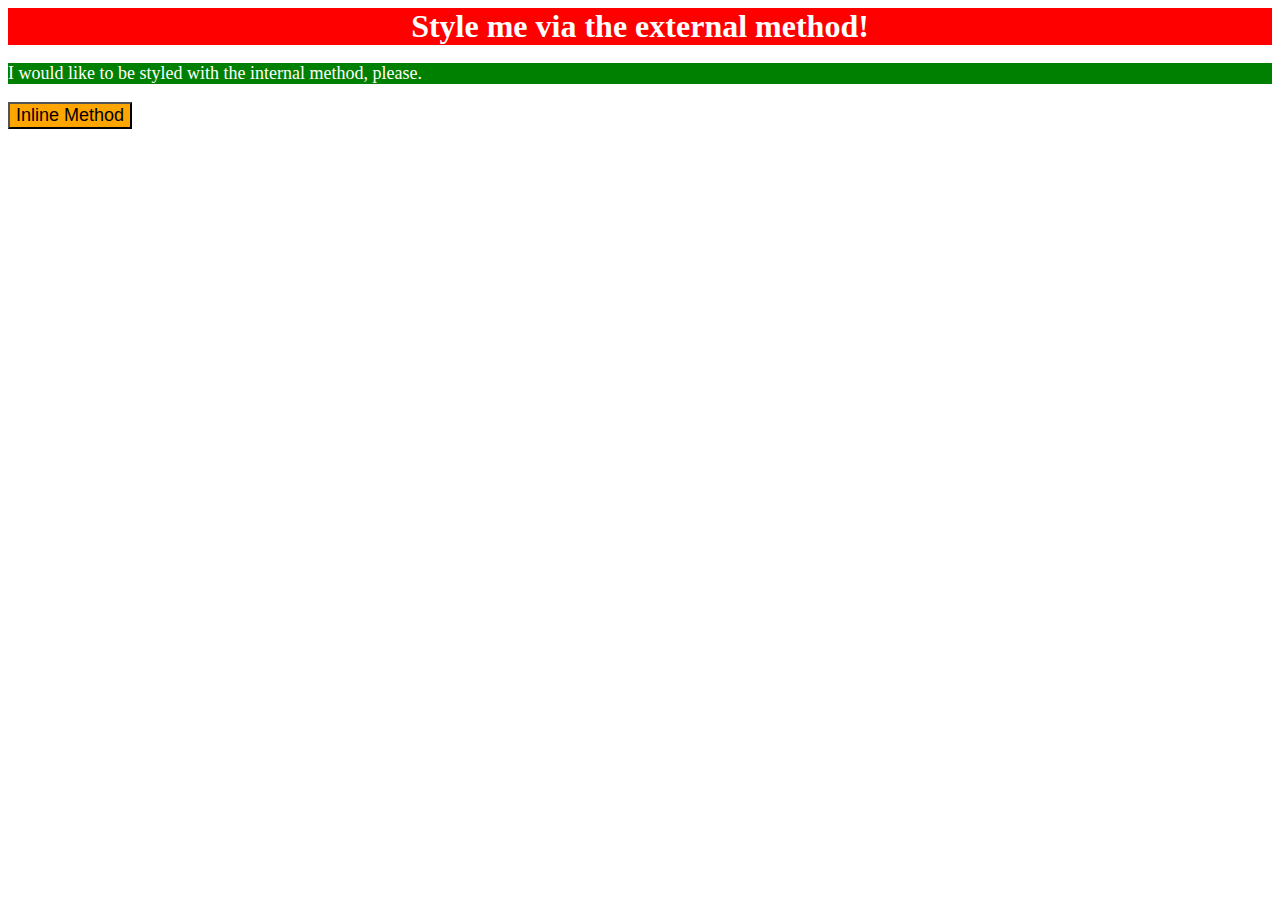
<file: foundations/01-css-methods/index.html>
<!DOCTYPE html>
<html lang="en">
  <head>
    <meta charset="UTF-8">
    <meta http-equiv="X-UA-Compatible" content="IE=edge">
    <meta name="viewport" content="width=device-width, initial-scale=1.0">
    <title>Methods for Adding CSS</title>
    <link rel="stylesheet" href="styles.css">
    <style>
      p{
        background-color: green;
        color: white;
        font-size: 18px;
      }
    </style>
  </head>
  <body>
    <div>Style me via the external method!</div>
    <p>I would like to be styled with the internal method, please.</p>
    <button style="background-color: orange; font-size: 18px;">Inline Method</button>
  </body>
</html>
</file>
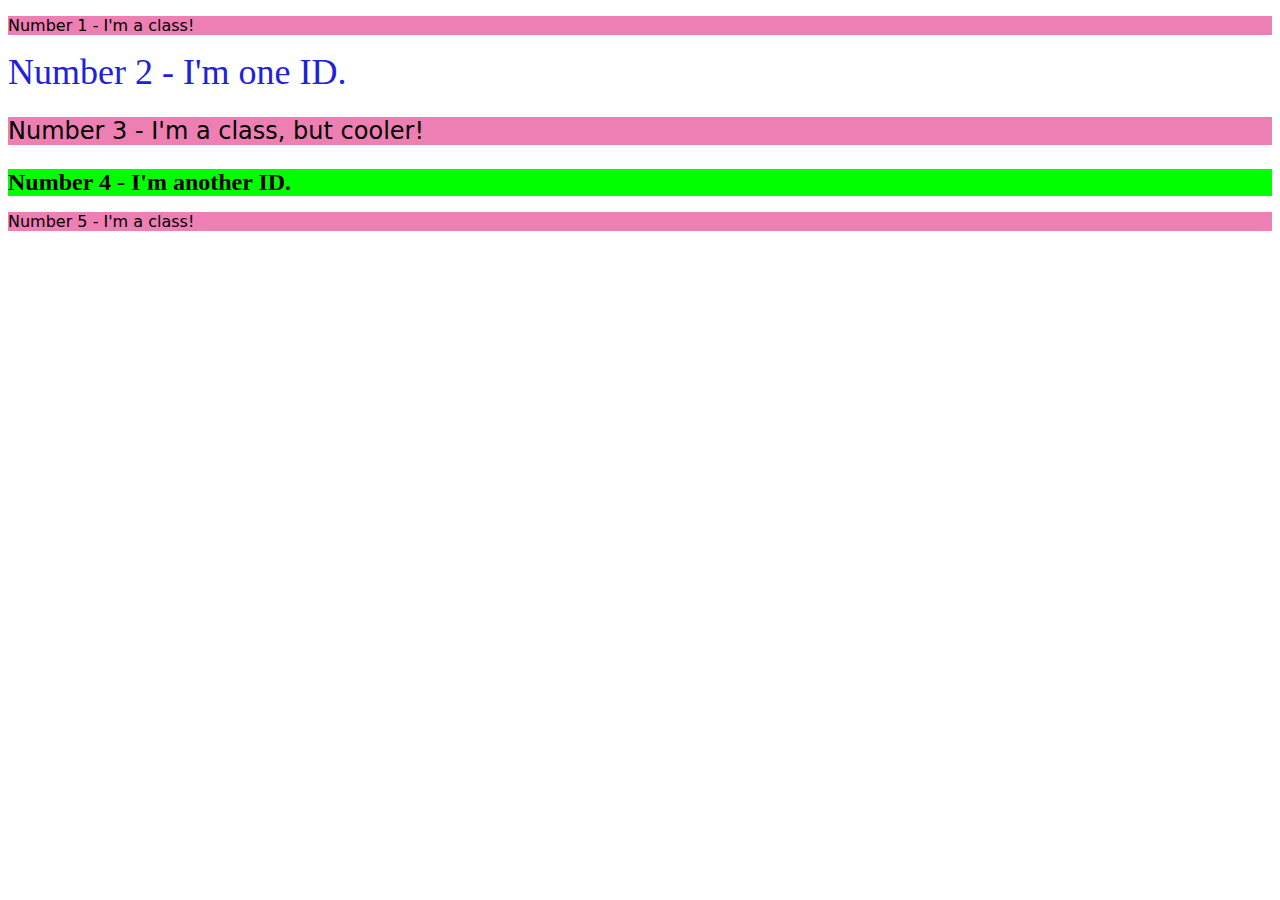
<file: foundations/02-class-id-selectors/index.html>
<!DOCTYPE html>
<html lang="en">
  <head>
    <meta charset="UTF-8">
    <meta http-equiv="X-UA-Compatible" content="IE=edge">
    <meta name="viewport" content="width=device-width, initial-scale=1.0">
    <title>Class and ID Selectors</title>
    <link rel="stylesheet" href="style.css">
  </head>
  <body>
    <p class="exercise">Number 1 - I'm a class!</p>
    <div id="number2">Number 2 - I'm one ID.</div>
    <p class="exercise" id="number3">Number 3 - I'm a class, but cooler!</p>
    <div id="number4">Number 4 - I'm another ID.</div>
    <p class="excercise">Number 5 - I'm a class!</p>
  </body>
</html>
</file>
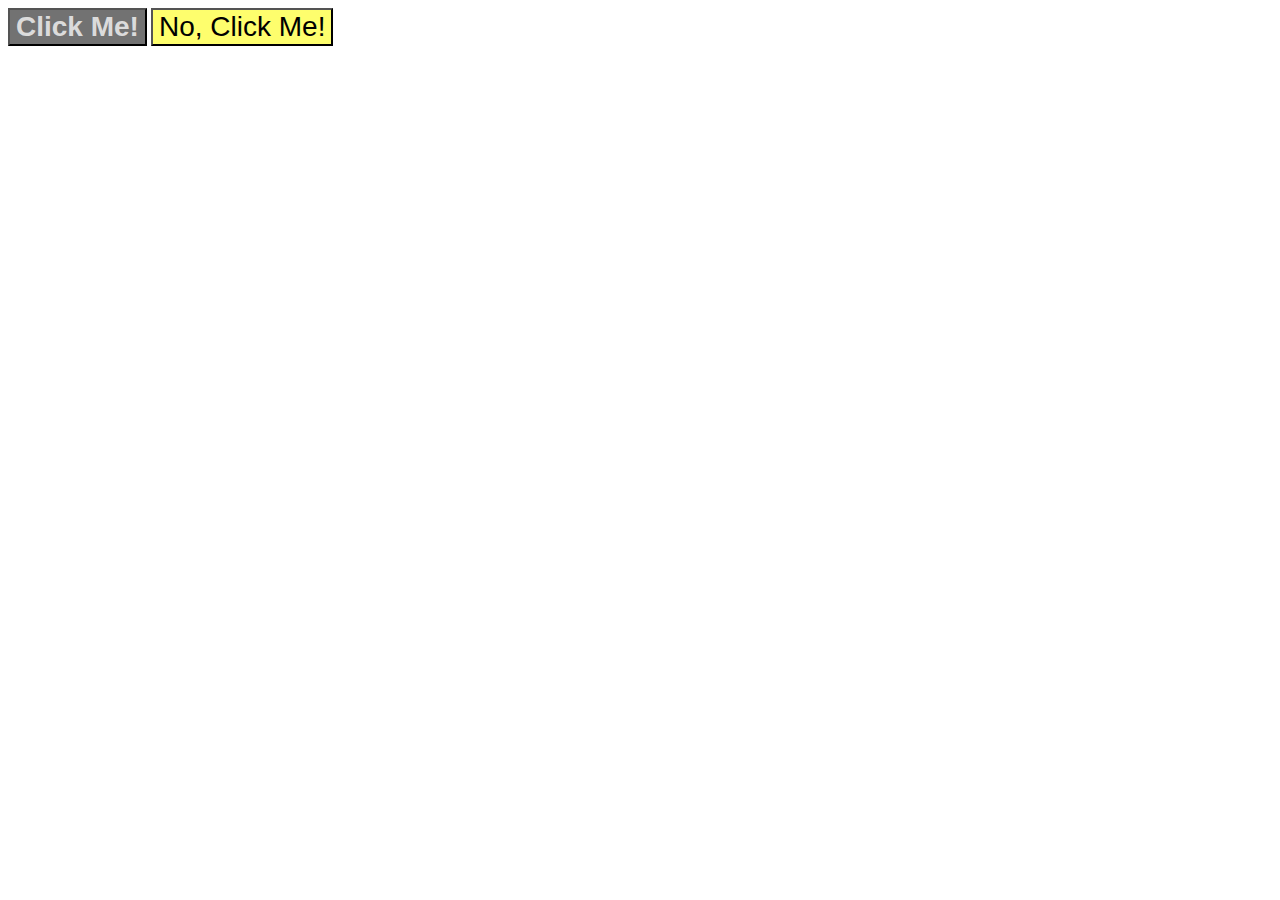
<file: foundations/03-grouping-selectors/index.html>
<!DOCTYPE html>
<html lang="en">
  <head>
    <meta charset="UTF-8">
    <meta http-equiv="X-UA-Compatible" content="IE=edge">
    <meta name="viewport" content="width=device-width, initial-scale=1.0">
    <title>Grouping Selectors</title>
    <link rel="stylesheet" href="style.css">
  </head>
  <body>
    <button id="button1" class="adjust-font-size">Click Me!</button>
    <button id="button2" class="adjust-font-size">No, Click Me!</button>
  </body>
</html>
</file>
<file: foundations/01-css-methods/styles.css>
div{
    background-color: red;
    color: white;
    font-size: 32px;
    text-align: center;
    font-weight: bold;
}
</file>
<file: foundations/02-class-id-selectors/style.css>
p{
    background-color:rgba(230, 73, 146, 0.705);
    font-family: Verdana,"Dejavu Sans",sans-serif;
}

#number2{
    color: rgb(33, 33, 216);
    font-size: 36px;
}

#number3{
    font-size: 24px;
}

#number4{
    background-color: rgb(0, 255, 0);
    font-size: 24px;
    font-weight: bold;
}
</file>
<file: foundations/03-grouping-selectors/style.css>
#button1{
    background-color: #0303038f;
    color: #ffffffc4;
    font-weight: bold;
}

#button2{
    background-color: #fdfd36b9;
}

.adjust-font-size{
    font-size: 28px;
    font-family: Helvetica,'Times New Roman', sans-serif;

}
</file>
